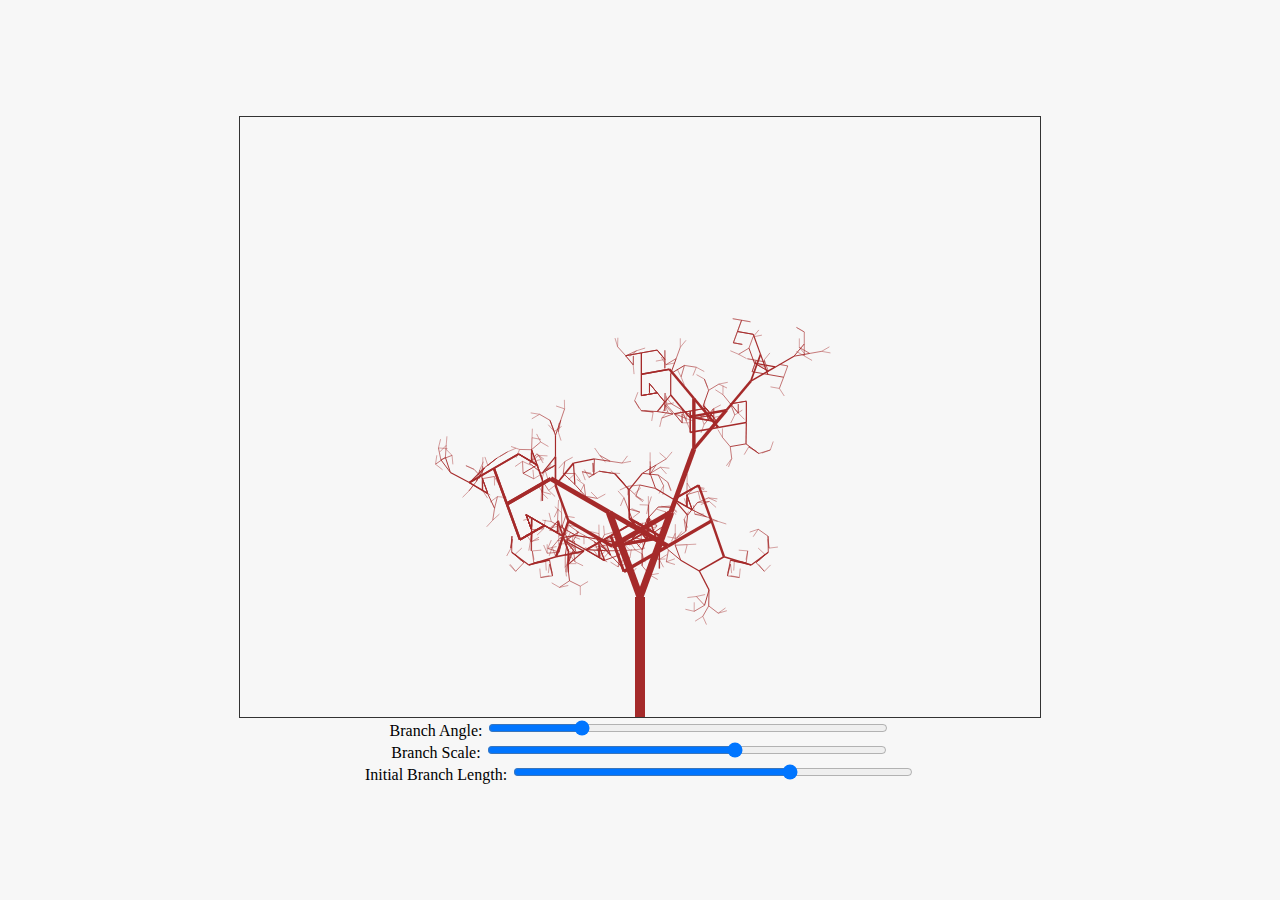
<file: tree/index.html>
<!DOCTYPE html>
<html lang="en">

<head>
    <meta charset="UTF-8">
    <meta name="viewport" content="width=device-width, initial-scale=1.0">
    <title>Interactive Fractal Tree</title>
    <link rel="stylesheet" type="text/css" href="style.css">
</head>

<body>
    <canvas id="fractalTreeCanvas" width="800" height="600"></canvas>
    <div>
        <label for="angleSlider">Branch Angle:</label>
        <input type="range" id="angleSlider" class="slider" min="0" max="90" value="20" />
    </div>
    <div>
        <label for="scaleSlider">Branch Scale:</label>
        <input type="range" id="scaleSlider" class="slider" min="0.5" max="0.9" step="0.01" value="0.75" />
    </div>
    <div>
        <label for="lengthSlider">Initial Branch Length:</label>
        <input type="range" id="lengthSlider" class="slider" min="50" max="150" value="120" />
    </div>
    <script src="script.js"></script>
</body>

</html>
</file>
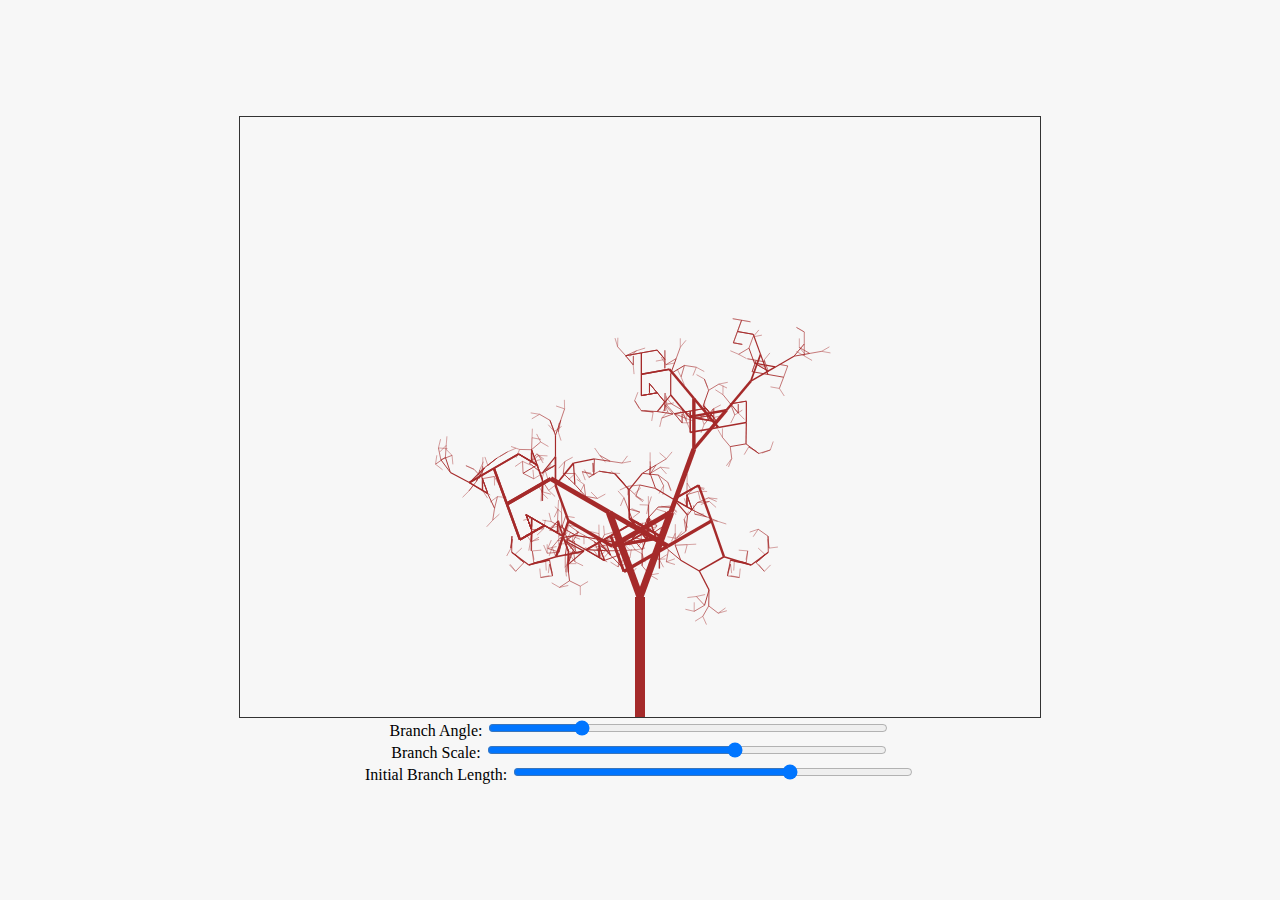
<file: interactive_fractal_tree.html>
<!DOCTYPE html>
<html lang="en">
<head>
<meta charset="UTF-8">
<meta name="viewport" content="width=device-width, initial-scale=1.0">
<title>Interactive Fractal Tree</title>
<style>
  body { margin: 0; height: 100vh; display: flex; flex-direction: column; justify-content: center; align-items: center; background: #f7f7f7; }
  canvas { border: 1px solid #333; }
  .slider { width: 400px; }
</style>
</head>
<body>
<canvas id="fractalTreeCanvas" width="800" height="600"></canvas>
<div>
  <label for="angleSlider">Branch Angle:</label>
  <input type="range" id="angleSlider" class="slider" min="0" max="90" value="20" />
</div>
<div>
  <label for="scaleSlider">Branch Scale:</label>
  <input type="range" id="scaleSlider" class="slider" min="0.5" max="0.9" step="0.01" value="0.75" />
</div>
<div>
  <label for="lengthSlider">Initial Branch Length:</label>
  <input type="range" id="lengthSlider" class="slider" min="50" max="150" value="120" />
</div>
<script>
  const canvas = document.getElementById('fractalTreeCanvas');
  const ctx = canvas.getContext('2d');
  const angleSlider = document.getElementById('angleSlider');
  const scaleSlider = document.getElementById('scaleSlider');
  const lengthSlider = document.getElementById('lengthSlider');

  function drawBranch(startX, startY, length, angle, width, color) {
    ctx.beginPath();
    ctx.save();

    ctx.strokeStyle = color;
    ctx.lineWidth = width;
    ctx.translate(startX, startY);
    ctx.rotate(angle * Math.PI/180);
    ctx.moveTo(0, 0);
    ctx.lineTo(0, -length);
    ctx.stroke();

    if(length < 10) {
      ctx.restore();
      return;
    }

    drawBranch(0, -length, length * scaleSlider.value, angle - angleSlider.value, width * 0.7, color);
    drawBranch(0, -length, length * scaleSlider.value, angle + angleSlider.value, width * 0.7, color);

    ctx.restore();
  }

  function drawTree() {
    ctx.clearRect(0, 0, canvas.width, canvas.height);
    drawBranch(canvas.width / 2, canvas.height, lengthSlider.value, 0, 10, 'brown');
  }

  angleSlider.addEventListener('input', drawTree);
  scaleSlider.addEventListener('input', drawTree);
  lengthSlider.addEventListener('input', drawTree);

  drawTree(); // Draw the initial tree
</script>
</body>
</html>
</file>
<file: tree/style.css>
body {
    margin: 0;
    height: 100vh;
    display: flex;
    flex-direction: column;
    justify-content: center;
    align-items: center;
    background: #f7f7f7;
}

canvas {
    border: 1px solid #333;
}

.slider {
    width: 400px;
}
</file>
